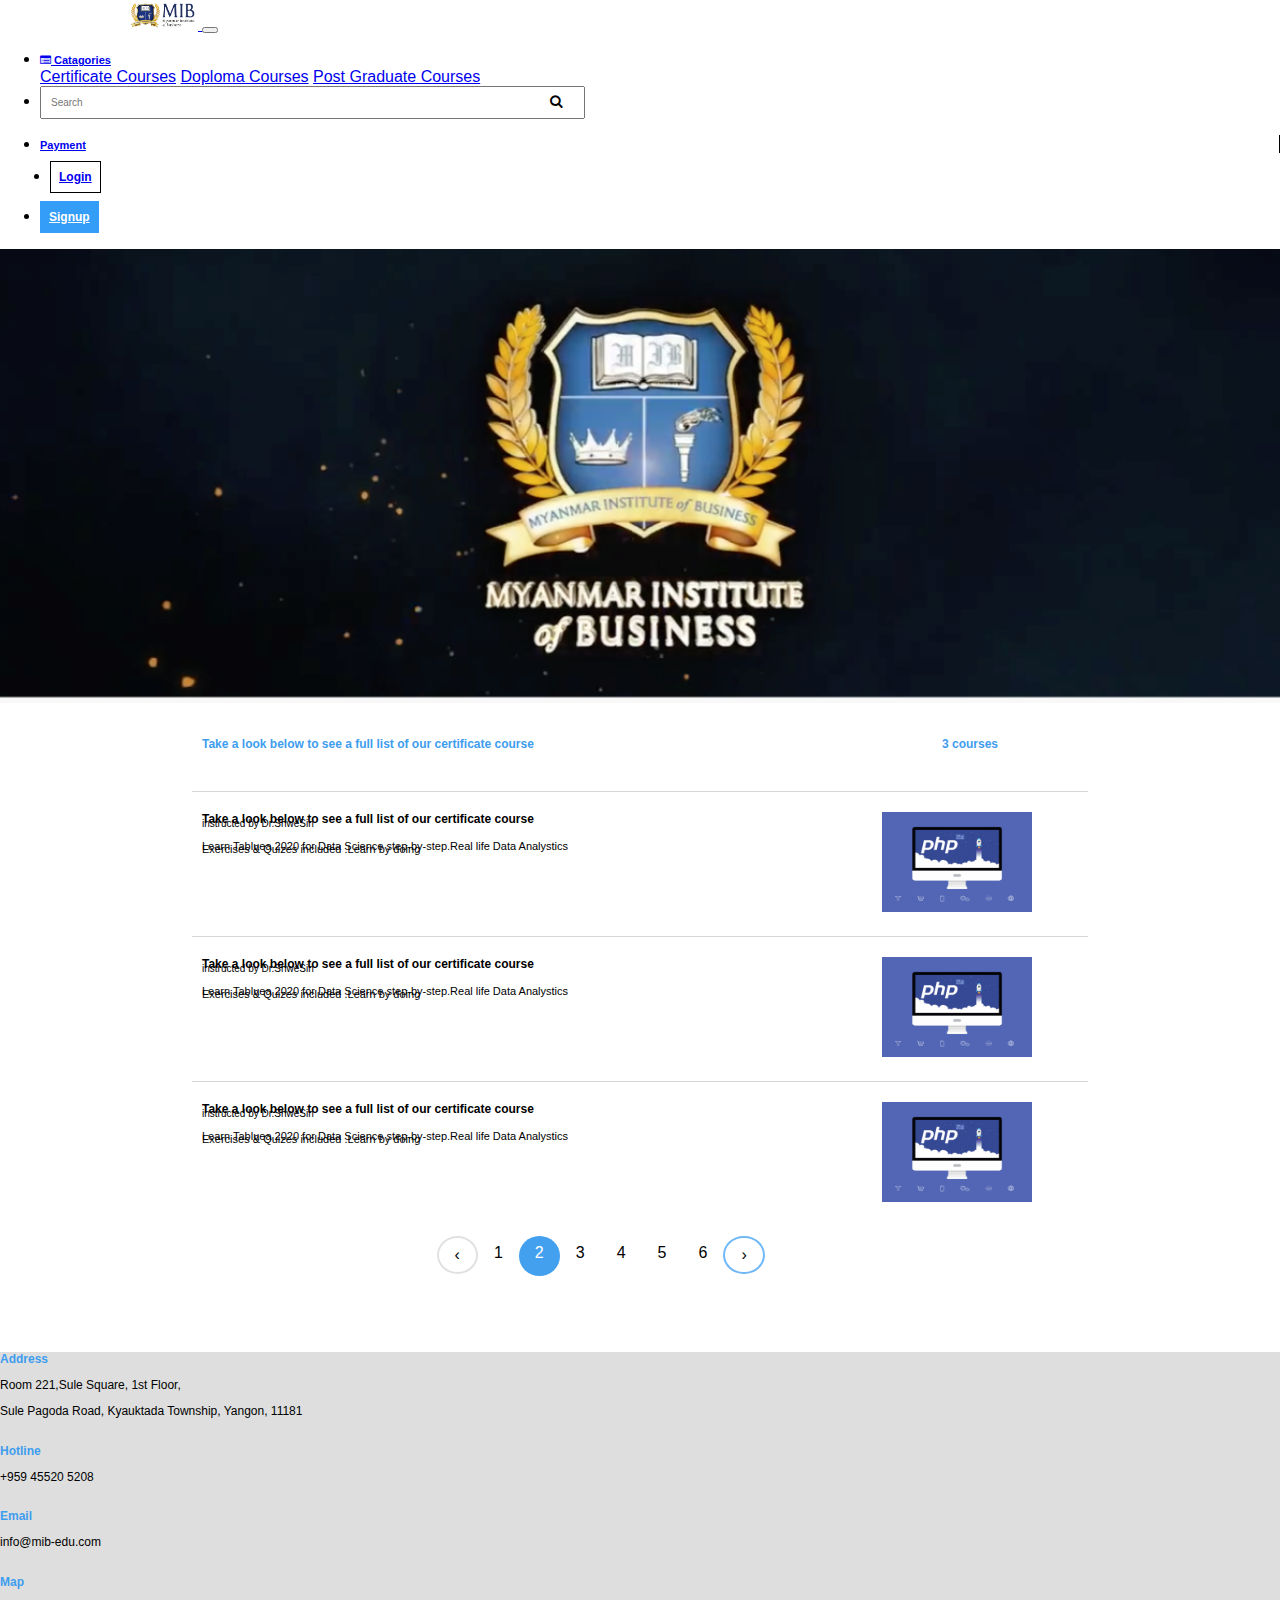
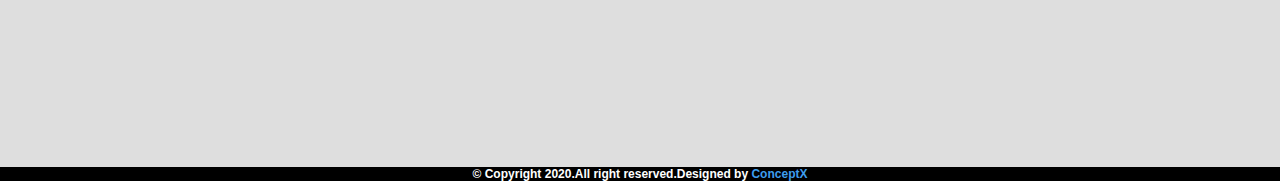
<file: local/index.html>
<!DOCTYPE html>
<html>
<head>
<meta name="viewport" content="width=device-width, initial-scale=1">
<link rel="stylesheet" type="text/css" href="css/style.css">
<link rel="stylesheet" href="https://stackpath.bootstrapcdn.com/bootstrap/4.1.3/css/bootstrap.min.css" integrity="sha384-MCw98/SFnGE8fJT3GXwEOngsV7Zt27NXFoaoApmYm81iuXoPkFOJwJ8ERdknLPMO" crossorigin="anonymous">
<script src="https://code.jquery.com/jquery-3.3.1.slim.min.js" integrity="sha384-q8i/X+965DzO0rT7abK41JStQIAqVgRVzpbzo5smXKp4YfRvH+8abtTE1Pi6jizo" crossorigin="anonymous"></script>
<script src="https://cdnjs.cloudflare.com/ajax/libs/popper.js/1.14.3/umd/popper.min.js" integrity="sha384-ZMP7rVo3mIykV+2+9J3UJ46jBk0WLaUAdn689aCwoqbBJiSnjAK/l8WvCWPIPm49" crossorigin="anonymous"></script>
<script src="https://stackpath.bootstrapcdn.com/bootstrap/4.1.3/js/bootstrap.min.js" integrity="sha384-ChfqqxuZUCnJSK3+MXmPNIyE6ZbWh2IMqE241rYiqJxyMiZ6OW/JmZQ5stwEULTy" crossorigin="anonymous"></script>
<link rel="stylesheet" href="https://cdnjs.cloudflare.com/ajax/libs/font-awesome/4.7.0/css/font-awesome.min.css">
</head>
<body>
	<!--navigation bar-->
	<nav class="navbar navbar-expand-lg navbar-light bg-light">
 <a class="navbar-brand" href="index.html" style="margin-left: 10%">
    <img src="image/logo.png" width="70" height="30" alt="" loading="lazy">
  </a>
  <button class="navbar-toggler" type="button" data-toggle="collapse" data-target="#navbarSupportedContent" aria-controls="navbarSupportedContent" aria-expanded="false" aria-label="Toggle navigation">
    <span class="navbar-toggler-icon"></span>
  </button>

  <div class="collapse navbar-collapse" id="navbarSupportedContent">
    <ul class="navbar-nav mr-auto">
    	<li class="nav-item dropdown">
        <a class="nav-link" href="#" id="navbarDropdown" role="button" data-toggle="dropdown" aria-haspopup="true" aria-expanded="false" style="font-size: 11px; margin-top: 3px">
          <i class="fa fa-list-alt"></i><b> Catagories</b>
        </a>
        <div class="dropdown-menu" aria-labelledby="navbarDropdown">
          <a class="dropdown-item" href="#">Certificate Courses</a>
          <a class="dropdown-item" href="#">Doploma Courses</a>
          <a class="dropdown-item" href="#">Post Graduate Courses</a>
        </div>
      </li>
      <li class="nav-item" id="navigation">
       <form class="form-inline my-2 my-lg-0">
      <input class="form-control" type="search" placeholder="Search" style="font-size:10px; padding:9px 400px 9px 9px;text-align: left">
      <button type="submit" style="margin-left: -45px; border:none;background-color: white"><i class="fa fa-search"></i></button>
    </form>
      </li>
      
    </ul>

    <div class="collapse navbar-collapse justify-content-end" id="navbarSupportedContent">
    <ul class="nav navbar-nav">
      <li class="nav-item" style="border-right: 1px solid black">
       <a class="nav-link" href="payment.html" id="text2"><b>Payment</b></a>
      </li>
      <li class="nav-item" style="margin-left: 10px;">
        <a class="nav-link" href="login.html" id="button"><b>Login</b></a>
      </li>
      <li class="nav-item">
        <a class="nav-link" href="signup.html" id="button" style="background-color: #339df8;border:none;color:white;border:1px #339df8; padding: 9px"><b>Signup</b></a>
      </li>

    </ul>
  </div>
  </div>
</nav>
<!--navigation bar-->

<!--hero image-->
<div class="hero">
	<img src="image/hero.png" width="100%">
</div>
<div class="rows">
  <div class="column1">
  </div>
  <div class="column8">
    <p class="text1"><b>Take a look below to see a full list of our certificate course </b></p>
  </div>
  <div class="column2" >
  	<p class="text1"  style="margin-left: 100px;"><b>3 courses</b></p>
  </div>
  <div class="column1">
  </div>
</div>
<div class="rows">
  <div class="column1">
  </div>
  <div class="column8" id="certificate">
    <p style="font-size:12px; margin-top: 10px;"><b>Take a look below to see a full list of our certificate course</b>
					<p style="margin-top:-20px; font-size:10px">instructed by Dr.ShweSin</p>
					<p style="font-size: 11px">Learn Tabluea 2020 for Data Science step-by-step.Real life Data Analystics</p>
					<p style="font-size: 11px;margin-top: -20px">Exercises & Quizes included .Learn by doing</p></p>
  </div>
  <div class="column2" id="certificate">
  	<img src="image/php.png" width="150px" height="100px" style="margin-top: 10px; margin-bottom:10px; margin-left: 40px;">
  </div>
  <div class="column1">
  </div>
</div>
<div class="rows">
  <div class="column1">
  </div>
  <div class="column8" id="certificate">
    <p style="font-size:12px; margin-top: 10px;"><b>Take a look below to see a full list of our certificate course</b>
					<p style="margin-top:-20px; font-size:10px">instructed by Dr.ShweSin</p>
					<p style="font-size: 11px">Learn Tabluea 2020 for Data Science step-by-step.Real life Data Analystics</p>
					<p style="font-size: 11px;margin-top: -20px">Exercises & Quizes included .Learn by doing</p></p>
  </div>
  <div class="column2" id="certificate">
  	<img src="image/php.png" width="150px" height="100px" style="margin-top: 10px; margin-bottom:10px; margin-left: 40px;">
  </div>
  <div class="column1">
  </div>
</div>
<div class="rows">
  <div class="column1">
  </div>
  <div class="column8" id="certificate">
    <p style="font-size:12px; margin-top: 10px;"><b>Take a look below to see a full list of our certificate course</b>
					<p style="margin-top:-20px; font-size:10px">instructed by Dr.ShweSin</p>
					<p style="font-size: 11px">Learn Tabluea 2020 for Data Science step-by-step.Real life Data Analystics</p>
					<p style="font-size: 11px;margin-top: -20px">Exercises & Quizes included .Learn by doing</p></p>
  </div>
  <div class="column2" id="certificate">
  	<img src="image/php.png" width="150px" height="100px" style="margin-top: 10px; margin-bottom:10px; margin-left: 40px;">
  </div>
  <div class="column1">
  </div>
</div>
<div class="rows">
  <div class="column">
  </div>
  <div class="column">
   <div class="pagination">
 <a href="#" class="previous round">&#8249;</a>
  <a class="lol" href="#" >1</a>
  <a class="active" style="height : 40px;"href="#">2</a>
  <a class="lol" href="#">3</a>
  <a class="lol" href="#">4</a>
  <a class="lol" href="#">5</a>
  <a class="lol" href="#">6</a>
 <a href="#" class="next round" >&#8250;</a>
</div>
  </div>
  <div class="column">
  </div>
</div>


	<div class="footer">
		<div class="container-fluid">
			<div class="row">
				<div class="col-lg-8">
					<div class="row">
				<div class="col-sm-1"></div>
				<div class="col-sm-3" style="margin-right:10%; margin-top: 2%"><p class="footerp"><b>Address</b></p>
					<p>
						Room 221,Sule Square, 1st Floor,
					</p>
					<p>Sule Pagoda Road, Kyauktada Township, Yangon, 11181</p></div>
				<div class="col-sm-2" style="margin-right: 10%;  margin-top: 2%">
					<p class="footerp"><b>Hotline</b></p>
					<p>
						+959 45520 5208
					</p>
				</div>
				<div class="col-sm-2" style="margin-right: 10%;  margin-top: 2%">
					<p class="footerp"><b>Email</b></p>
					<p>
						info@mib-edu.com
					</p>
				</div>
			</div>
		</div>
			<div class="col-lg-4">
				<div class="col-sm-2" style="margin-top: 2%; ">
					<p class="footerp"><b>Map</b></p>
					<iframe src="https://www.google.com/maps/embed?pb=!1m14!1m8!1m3!1d15279.922108165854!2d96.1584451!3d16.7776444!3m2!1i1024!2i768!4f13.1!3m3!1m2!1s0x0%3A0x15ed90680a7f6953!2sMyanmar%20Institute%20Of%20Business!5e0!3m2!1sen!2smm!4v1590395843530!5m2!1sen!2smm" width="300" height="150" frameborder="0" style="border:0;" allowfullscreen="" aria-hidden="false" tabindex="0"></iframe>
				</div>
				</div>
			
			</div>
		</div>
		<div class="container-fluid" style="background-color: black">
			<div class="row">
				<div class="col-sm-12"><p style="text-align: center; color: white; margin-top: 1%; font-size: 12px;"><b>&copy; Copyright 2020.All right reserved.Designed by <span style="color: #3e9dee">ConceptX</span></b></p>
			</div>
		</div>
	</div>

</body>
</html>
</file>
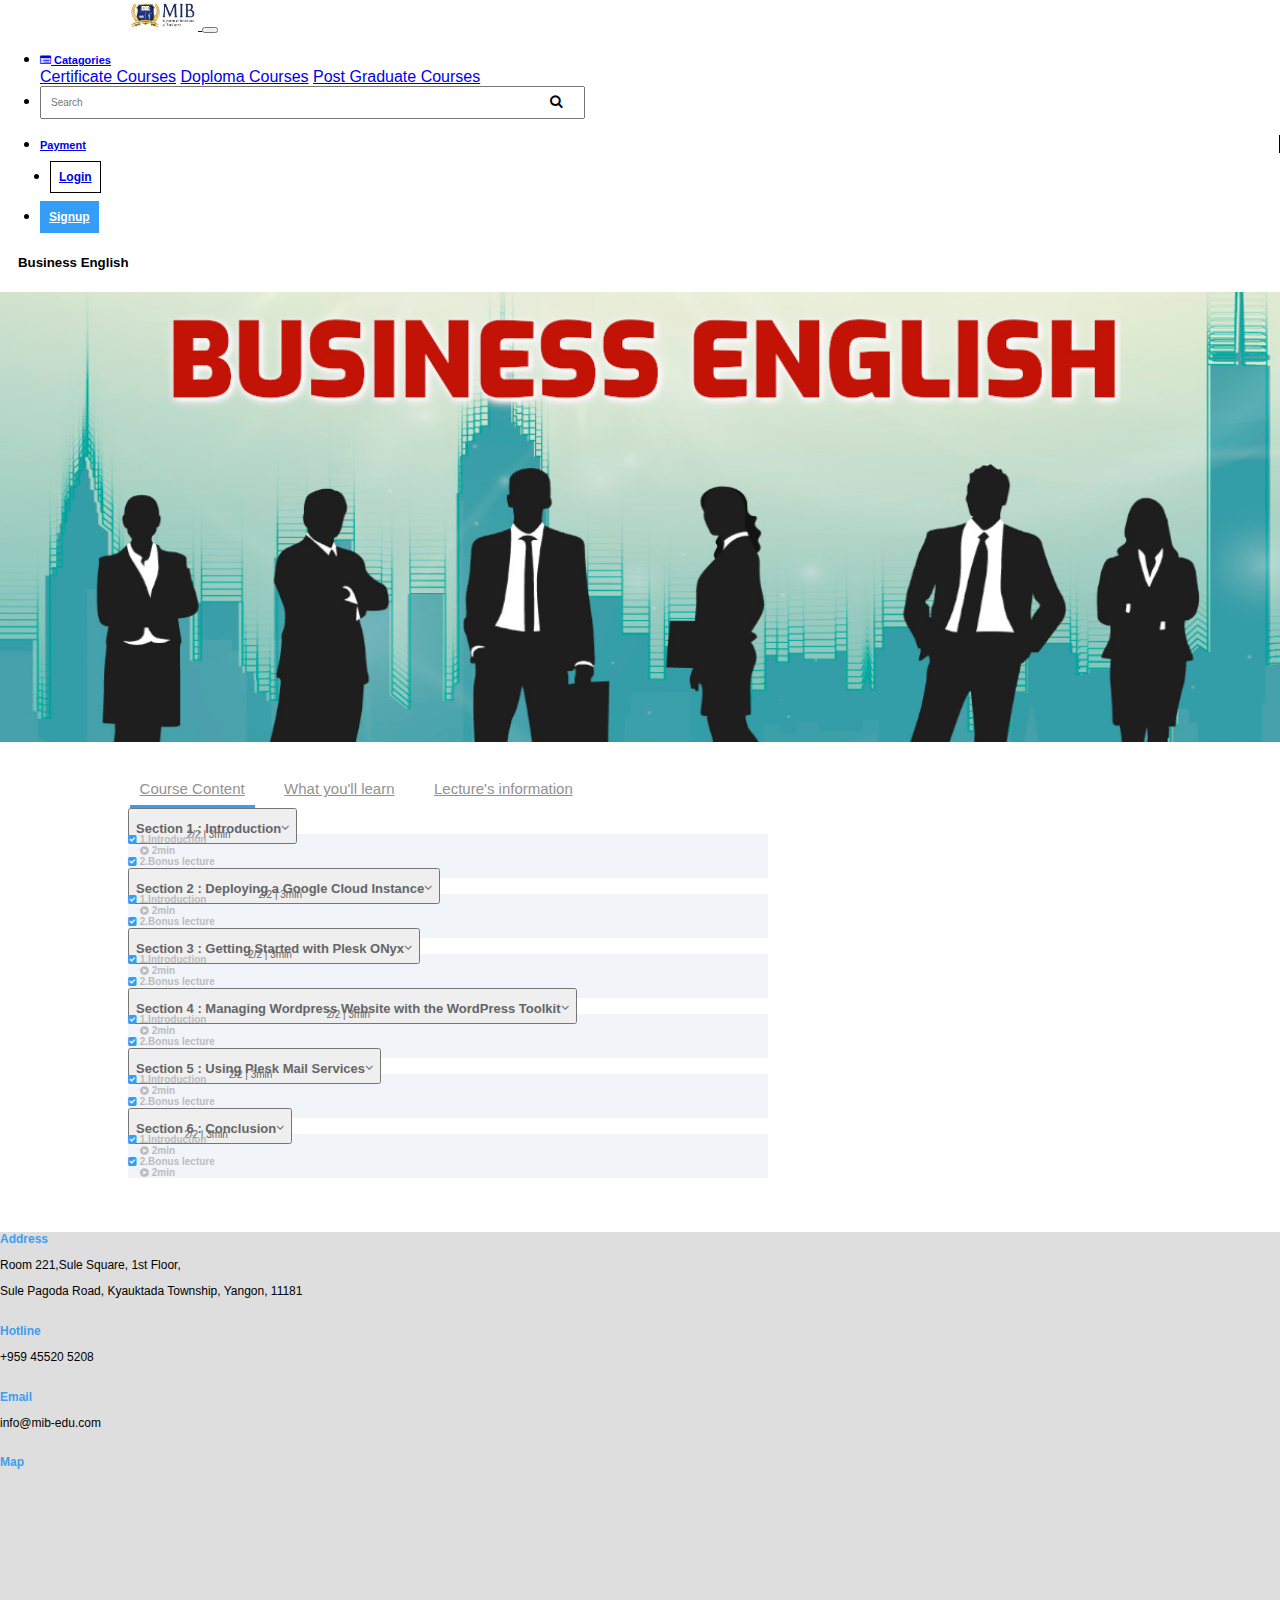
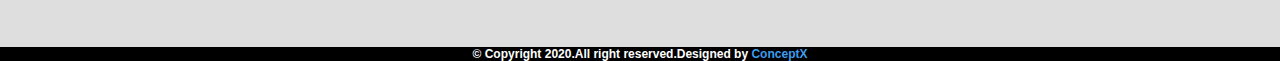
<file: local/category.html>
<!DOCTYPE html>
<html>
<head>
<meta name="viewport" content="width=device-width, initial-scale=1">
<link rel="stylesheet" type="text/css" href="css/style.css">
<link rel="stylesheet" href="https://stackpath.bootstrapcdn.com/bootstrap/4.1.3/css/bootstrap.min.css" integrity="sha384-MCw98/SFnGE8fJT3GXwEOngsV7Zt27NXFoaoApmYm81iuXoPkFOJwJ8ERdknLPMO" crossorigin="anonymous">
<script src="https://code.jquery.com/jquery-3.3.1.slim.min.js" integrity="sha384-q8i/X+965DzO0rT7abK41JStQIAqVgRVzpbzo5smXKp4YfRvH+8abtTE1Pi6jizo" crossorigin="anonymous"></script>
<script src="https://cdnjs.cloudflare.com/ajax/libs/popper.js/1.14.3/umd/popper.min.js" integrity="sha384-ZMP7rVo3mIykV+2+9J3UJ46jBk0WLaUAdn689aCwoqbBJiSnjAK/l8WvCWPIPm49" crossorigin="anonymous"></script>
<script src="https://stackpath.bootstrapcdn.com/bootstrap/4.1.3/js/bootstrap.min.js" integrity="sha384-ChfqqxuZUCnJSK3+MXmPNIyE6ZbWh2IMqE241rYiqJxyMiZ6OW/JmZQ5stwEULTy" crossorigin="anonymous"></script>
<link rel="stylesheet" href="https://cdnjs.cloudflare.com/ajax/libs/font-awesome/4.7.0/css/font-awesome.min.css">
</head>
<body>
  <!--navigation bar-->
  <nav class="navbar navbar-expand-lg navbar-light bg-light">
  <a class="navbar-brand" href="index.html" style="margin-left: 10%">
    <img src="image/logo.png" width="70" height="30" alt="" loading="lazy">
  </a>
   <button class="navbar-toggler" type="button" data-toggle="collapse" data-target="#navbarSupportedContent" aria-controls="navbarSupportedContent" aria-expanded="false" aria-label="Toggle navigation">
    <span class="navbar-toggler-icon"></span>
  </button>

  <div class="collapse navbar-collapse" id="navbarSupportedContent">
    <ul class="navbar-nav mr-auto">
      <li class="nav-item dropdown">
        <a class="nav-link" href="#" id="navbarDropdown" role="button" data-toggle="dropdown" aria-haspopup="true" aria-expanded="false" style="font-size: 11px; margin-top: 3px">
          <i class="fa fa-list-alt"></i><b> Catagories</b>
        </a>
        <div class="dropdown-menu" aria-labelledby="navbarDropdown">
          <a class="dropdown-item" href="#">Certificate Courses</a>
          <a class="dropdown-item" href="#">Doploma Courses</a>
          <a class="dropdown-item" href="#">Post Graduate Courses</a>
        </div>
      </li>
      <li class="nav-item" id="navigation">
       <form class="form-inline my-2 my-lg-0">
      <input class="form-control" type="search" placeholder="Search" style="font-size:10px; padding:9px 400px 9px 9px;text-align: left">
      <button type="submit" style="margin-left: -45px; border:none;background-color: white"><i class="fa fa-search"></i></button>
    </form>
      </li>
      
    </ul>

    <div class="collapse navbar-collapse justify-content-end" id="navbarSupportedContent">
    <ul class="nav navbar-nav">
      <li class="nav-item" style="border-right: 1px solid black">
       <a class="nav-link" href="payment.html" id="text2"><b>Payment</b></a>
      </li>
      <li class="nav-item" style="margin-left: 10px;">
        <a class="nav-link" href="login.html" id="button"><b>Login</b></a>
      </li>
      <li class="nav-item">
        <a class="nav-link" href="signup.html" id="button" style="background-color: #339df8;border:none;color:white;border:1px #339df8; padding: 9px"><b>Signup</b></a>
      </li>

    </ul>
  </div>
  </div>
</nav>
<!--navigation bar-->
<div class="container-fluid">
  <div class="row">
<div class="col-sm-1"></div>
<div class="col-sm-11">
<h5 style="margin-left:18px;">Business English</h5>
  </div>
  </div>
</div>
<div class="bgimage"></div>
<div class="coursecat">
  <ul class="coursecategory" style="margin-left:7% ;">
    <li class="active" style="font-size: 15px"><a href="category.html" style="color:#929292;">Course Content</a></li>
    <li style="font-size: 15px; color: black"><a href="learn.html" style="color:#929292;">What you'll learn</a></li>
    <li style="font-size: 15px"><a href="instructors.html" style="color:#929292;">Lecture's information</a></li>
  </ul>
</div>
<div class="accordion" id="accordionExample" style="margin-top:-21px;margin-bottom: 5%;">
  <div class="card" id="categorycard">
      
        <button class="btn text-left" type="button" data-toggle="collapse" data-target="#collapseOne" aria-expanded="true" aria-controls="collapseOne" style="color: #646567; font-size: 13px" id="headingOne">
          <p style="margin-top: 10px;"><b>Section 1 : Introduction</b><i class="fa fa-angle-down" style="float: right"></i></p>
          <p style="font-size: 10px; margin-bottom: 1px; margin-top: -20px;">2/2 | 3min</p>
        </button>
    </div>

    <div id="collapseOne" class="collapse" aria-labelledby="headingOne" data-parent="#accordionExample">
      <div class="card-body" id="categorycard" style="background-color: #f1f4f8">
       <p style="color: #bbbcbe; font-size: 10px; margin-top: -10px;"> <i class="fa fa-check-square" style="color:#339df8"></i><b> 1.Introduction</b>
        </p>
        <p style="color: #bbbcbe; font-size: 10px; margin-top: -10px;margin-left: 12px;"> <i class="fa fa-play-circle"></i><b> 2min</b>
        </p>
         <p style="color:#bbbcbe; font-size: 10px;margin-top: -10px;"><i class="fa fa-check-square" style="color:#339df8"></i><b> 2.Bonus lecture</b></p>
         <p style="color: #bbbcbe; font-size: 10px; margin-top: -10px; margin-left: 12px; margin-bottom: -10px;"> <i class="fa fa-play-circle"></i><b> 2min</b>
        </p>
      </div>
    </div>
    <div class="card" id="categorycard">
      
       <button class="btn text-left" type="button" data-toggle="collapse" data-target="#collapseTwo" aria-expanded="true" aria-controls="collapseTwo" style="color: #646567; font-size: 13px" id="headingOne">
          <p style="margin-top: 10px;"><b>Section 2 : Deploying a Google Cloud Instance</b><i class="fa fa-angle-down" style="float: right"></i></p>
          <p style="font-size: 10px; margin-bottom: 1px; margin-top: -20px;">2/2 | 3min</p>
        </button>
    </div>

    <div id="collapseTwo" class="collapse" aria-labelledby="headingOne" data-parent="#accordionExample">
      <div class="card-body" id="categorycard" style="background-color: #f1f4f8">
        <p style="color: #bbbcbe; font-size: 10px; margin-top: -10px;"> <i class="fa fa-check-square" style="color:#339df8"></i><b> 1.Introduction</b>
        </p>
        <p style="color: #bbbcbe; font-size: 10px; margin-top: -10px;margin-left: 12px;"> <i class="fa fa-play-circle"></i><b> 2min</b>
        </p>
         <p style="color:#bbbcbe; font-size: 10px;margin-top: -10px;"><i class="fa fa-check-square" style="color:#339df8"></i><b> 2.Bonus lecture</b></p>
         <p style="color: #bbbcbe; font-size: 10px; margin-top: -10px; margin-left: 12px; margin-bottom: -10px;"> <i class="fa fa-play-circle"></i><b> 2min</b>
        </p>
      </div>
    </div>
      <div class="card" id="categorycard">
      
        <button class="btn text-left" type="button" data-toggle="collapse" data-target="#collapseThree" aria-expanded="true" aria-controls="collapseThree" style="color: #646567; font-size: 13px" id="headingOne">
          <p style="margin-top: 10px;"><b>Section 3 : Getting Started with Plesk ONyx</b><i class="fa fa-angle-down" style="float: right"></i></p>
          <p style="font-size: 10px; margin-bottom: 1px; margin-top: -20px;">2/2 | 3min</p>
        </button>
    </div>


    <div id="collapseThree" class="collapse" aria-labelledby="headingOne" data-parent="#accordionExample">
      <div class="card-body" id="categorycard" style="background-color: #f1f4f8">
         <p style="color: #bbbcbe; font-size: 10px; margin-top: -10px;"> <i class="fa fa-check-square" style="color:#339df8"></i><b> 1.Introduction</b>
        </p>
        <p style="color: #bbbcbe; font-size: 10px; margin-top: -10px;margin-left: 12px;"> <i class="fa fa-play-circle"></i><b> 2min</b>
        </p>
         <p style="color:#bbbcbe; font-size: 10px;margin-top: -10px;"><i class="fa fa-check-square" style="color:#339df8"></i><b> 2.Bonus lecture</b></p>
         <p style="color: #bbbcbe; font-size: 10px; margin-top: -10px; margin-left: 12px; margin-bottom: -10px;"> <i class="fa fa-play-circle"></i><b> 2min</b>
        </p>
      </div>
       </div>
      <div class="card" id="categorycard">
      
        <button class="btn text-left" type="button" data-toggle="collapse" data-target="#collapseFour" aria-expanded="true" aria-controls="collapseFour" style="color: #646567; font-size: 13px" id="headingOne">
          <p style="margin-top: 10px;"><b>Section 4 : Managing Wordpress Website with the WordPress Toolkit</b><i class="fa fa-angle-down" style="float: right"></i></p>
          <p style="font-size: 10px; margin-bottom: 1px; margin-top: -20px;">2/2 | 3min</p>
        </button>
    </div>

    <div id="collapseFour" class="collapse" aria-labelledby="headingOne" data-parent="#accordionExample">
      <div class="card-body" id="categorycard" style="background-color: #f1f4f8">
         <p style="color: #bbbcbe; font-size: 10px; margin-top: -10px;"> <i class="fa fa-check-square" style="color:#339df8"></i><b> 1.Introduction</b>
        </p>
        <p style="color: #bbbcbe; font-size: 10px; margin-top: -10px;margin-left: 12px;"> <i class="fa fa-play-circle"></i><b> 2min</b>
        </p>
         <p style="color:#bbbcbe; font-size: 10px;margin-top: -10px;"><i class="fa fa-check-square" style="color:#339df8"></i><b> 2.Bonus lecture</b></p>
         <p style="color: #bbbcbe; font-size: 10px; margin-top: -10px; margin-left: 12px; margin-bottom: -10px;"> <i class="fa fa-play-circle"></i><b> 2min</b>
        </p>
      </div>
       </div>
      <div class="card" id="categorycard">
      
       <button class="btn text-left" type="button" data-toggle="collapse" data-target="#collapseFive" aria-expanded="true" aria-controls="collapseFive" style="color: #646567; font-size: 13px" id="headingOne">
          <p style="margin-top: 10px;"><b>Section 5 : Using Plesk Mail Services</b><i class="fa fa-angle-down" style="float: right"></i></p>
          <p style="font-size: 10px; margin-bottom: 1px; margin-top: -20px;">2/2 | 3min</p>
        </button>
    </div>

    <div id="collapseFive" class="collapse" aria-labelledby="headingOne" data-parent="#accordionExample">
      <div class="card-body" id="categorycard" style="background-color: #f1f4f8">
         <p style="color: #bbbcbe; font-size: 10px; margin-top: -10px;"> <i class="fa fa-check-square" style="color:#339df8"></i><b> 1.Introduction</b>
        </p>
        <p style="color: #bbbcbe; font-size: 10px; margin-top: -10px;margin-left: 12px;"> <i class="fa fa-play-circle"></i><b> 2min</b>
        </p>
         <p style="color:#bbbcbe; font-size: 10px;margin-top: -10px;"><i class="fa fa-check-square" style="color:#339df8"></i><b> 2.Bonus lecture</b></p>
         <p style="color: #bbbcbe; font-size: 10px; margin-top: -10px; margin-left: 12px; margin-bottom: -10px;"> <i class="fa fa-play-circle"></i><b> 2min</b>
        </p>
      </div>
       </div>
      <div class="card" id="categorycard">
      
        <button class="btn text-left" type="button" data-toggle="collapse" data-target="#collapseSix" aria-expanded="true" aria-controls="collapseSix" style="color: #646567; font-size: 13px" id="headingOne">
          <p style="margin-top: 10px;"><b>Section 6 : Conclusion</b><i class="fa fa-angle-down" style="float: right"></i></p>
          <p style="font-size: 10px; margin-bottom: 1px; margin-top: -20px;">2/2 | 3min</p>
        </button>
    </div>

    <div id="collapseSix" class="collapse" aria-labelledby="headingOne" data-parent="#accordionExample">
      <div class="card-body" id="categorycard" style="background-color: #f1f4f8">
         <p style="color: #bbbcbe; font-size: 10px; margin-top: -10px;"> <i class="fa fa-check-square" style="color:#339df8"></i><b> 1.Introduction</b>
        </p>
        <p style="color: #bbbcbe; font-size: 10px; margin-top: -10px;margin-left: 12px;"> <i class="fa fa-play-circle"></i><b> 2min</b>
        </p>
         <p style="color:#bbbcbe; font-size: 10px;margin-top: -10px;"><i class="fa fa-check-square" style="color:#339df8"></i><b> 2.Bonus lecture</b></p>
         <p style="color: #bbbcbe; font-size: 10px; margin-top: -10px; margin-left: 12px; margin-bottom: -10px;"> <i class="fa fa-play-circle"></i><b> 2min</b>
        </p>
      </div>
    </div>
  </div>



  <div class="footer">
    <div class="container-fluid">
      <div class="row">
        <div class="col-lg-8">
          <div class="row">
        <div class="col-sm-1"></div>
        <div class="col-sm-3" style="margin-right:10%; margin-top: 2%"><p class="footerp"><b>Address</b></p>
          <p>
            Room 221,Sule Square, 1st Floor,
          </p>
          <p>Sule Pagoda Road, Kyauktada Township, Yangon, 11181</p></div>
        <div class="col-sm-2" style="margin-right: 10%;  margin-top: 2%">
          <p class="footerp"><b>Hotline</b></p>
          <p>
            +959 45520 5208
          </p>
        </div>
        <div class="col-sm-2" style="margin-right: 10%;  margin-top: 2%">
          <p class="footerp"><b>Email</b></p>
          <p>
            info@mib-edu.com
          </p>
        </div>
      </div>
    </div>
      <div class="col-lg-4">
        <div class="col-sm-2" style="margin-top: 2%; ">
          <p class="footerp"><b>Map</b></p>
          <iframe src="https://www.google.com/maps/embed?pb=!1m14!1m8!1m3!1d15279.922108165854!2d96.1584451!3d16.7776444!3m2!1i1024!2i768!4f13.1!3m3!1m2!1s0x0%3A0x15ed90680a7f6953!2sMyanmar%20Institute%20Of%20Business!5e0!3m2!1sen!2smm!4v1590395843530!5m2!1sen!2smm" width="300" height="150" frameborder="0" style="border:0;" allowfullscreen="" aria-hidden="false" tabindex="0"></iframe>
        </div>
        </div>
      
      </div>
    </div>
    <div class="container-fluid" style="background-color: black">
      <div class="row">
        <div class="col-sm-12"><p style="text-align: center; color: white; margin-top: 1%; font-size: 12px;"><b>&copy; Copyright 2020.All right reserved.Designed by <span style="color: #3e9dee">ConceptX</span></b></p>
      </div>
    </div>
  </div>

</body>
</html>
</file>
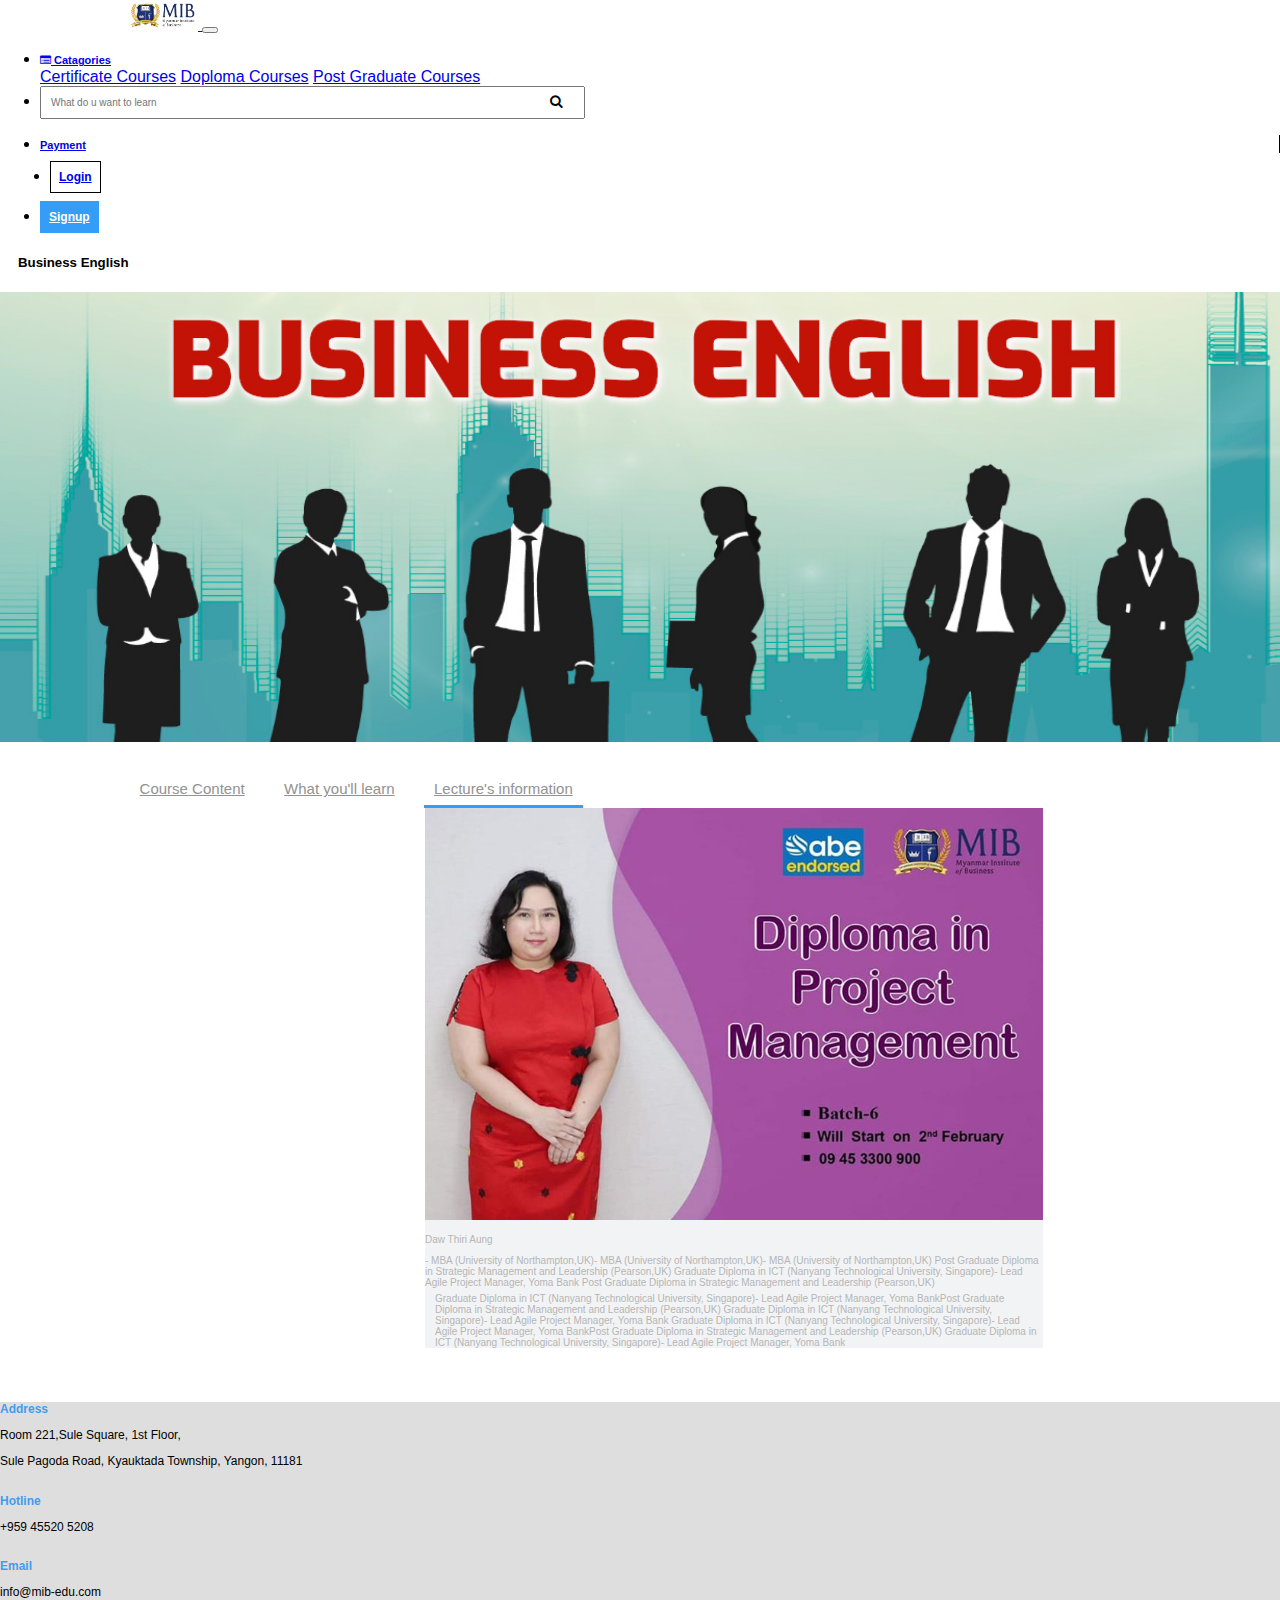
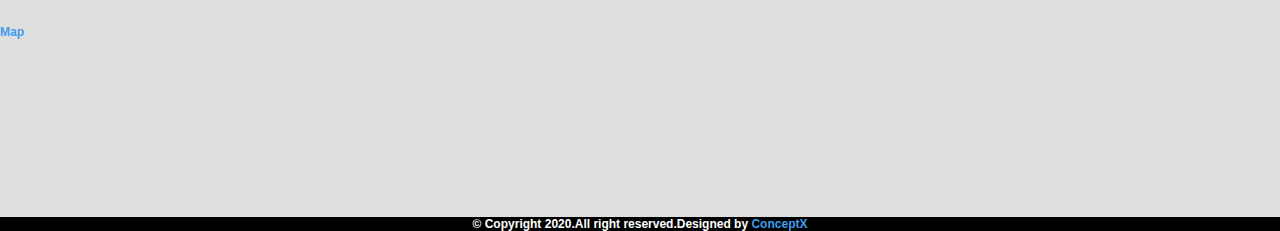
<file: local/instructors.html>
<!DOCTYPE html>
<html>
<head>
<meta name="viewport" content="width=device-width, initial-scale=1">
<link rel="stylesheet" type="text/css" href="css/style.css">
<link rel="stylesheet" href="https://stackpath.bootstrapcdn.com/bootstrap/4.1.3/css/bootstrap.min.css" integrity="sha384-MCw98/SFnGE8fJT3GXwEOngsV7Zt27NXFoaoApmYm81iuXoPkFOJwJ8ERdknLPMO" crossorigin="anonymous">
<script src="https://code.jquery.com/jquery-3.3.1.slim.min.js" integrity="sha384-q8i/X+965DzO0rT7abK41JStQIAqVgRVzpbzo5smXKp4YfRvH+8abtTE1Pi6jizo" crossorigin="anonymous"></script>
<script src="https://cdnjs.cloudflare.com/ajax/libs/popper.js/1.14.3/umd/popper.min.js" integrity="sha384-ZMP7rVo3mIykV+2+9J3UJ46jBk0WLaUAdn689aCwoqbBJiSnjAK/l8WvCWPIPm49" crossorigin="anonymous"></script>
<script src="https://stackpath.bootstrapcdn.com/bootstrap/4.1.3/js/bootstrap.min.js" integrity="sha384-ChfqqxuZUCnJSK3+MXmPNIyE6ZbWh2IMqE241rYiqJxyMiZ6OW/JmZQ5stwEULTy" crossorigin="anonymous"></script>
<link rel="stylesheet" href="https://cdnjs.cloudflare.com/ajax/libs/font-awesome/4.7.0/css/font-awesome.min.css">
</head>
<body>
  <!--navigation bar-->
  <nav class="navbar navbar-expand-lg navbar-light bg-light">
 <a class="navbar-brand" href="index.html" style="margin-left: 10%">
    <img src="image/logo.png" width="70" height="30" alt="" loading="lazy">
  </a>
  <button class="navbar-toggler" type="button" data-toggle="collapse" data-target="#navbarSupportedContent" aria-controls="navbarSupportedContent" aria-expanded="false" aria-label="Toggle navigation">
    <span class="navbar-toggler-icon"></span>
  </button>

  <div class="collapse navbar-collapse" id="navbarSupportedContent">
    <ul class="navbar-nav mr-auto">
      <li class="nav-item dropdown">
        <a class="nav-link" href="#" id="navbarDropdown" role="button" data-toggle="dropdown" aria-haspopup="true" aria-expanded="false" style="font-size: 11px; margin-top: 3px">
          <i class="fa fa-list-alt"></i><b> Catagories</b>
        </a>
        <div class="dropdown-menu" aria-labelledby="navbarDropdown">
          <a class="dropdown-item" href="#">Certificate Courses</a>
          <a class="dropdown-item" href="#">Doploma Courses</a>
          <a class="dropdown-item" href="#">Post Graduate Courses</a>
        </div>
      </li>
      <li class="nav-item" id="navigation">
       <form class="form-inline my-2 my-lg-0">
      <input class="form-control" type="search" placeholder="What do u want to learn" style="font-size:10px; padding:9px 400px 9px 9px;text-align: left">
      <button type="submit" style="margin-left: -45px; border:none;background-color: white"><i class="fa fa-search"></i></button>
    </form>
      </li>
      
    </ul>

    <div class="collapse navbar-collapse justify-content-end" id="navbarSupportedContent">
    <ul class="nav navbar-nav">
      <li class="nav-item" style="border-right: 1px solid black">
       <a class="nav-link" href="payment.html" id="text2"><b>Payment</b></a>
      </li>
      <li class="nav-item" style="margin-left: 10px;">
        <a class="nav-link" href="login.html" id="button"><b>Login</b></a>
      </li>
      <li class="nav-item">
        <a class="nav-link" href="signup.html" id="button" style="background-color: #339df8;border:none;color:white;border:1px #339df8; padding: 9px"><b>Signup</b></a>
      </li>

    </ul>
  </div>
  </div>
</nav>
<!--navigation bar-->
<div class="container-fluid">
  <div class="row">
<div class="col-sm-1"></div>
<div class="col-sm-11">
<h5 style="margin-left:18px;">Business English</h5>
  </div>
  </div>
</div>
<div class="bgimage"></div>
<div class="coursecat">
   <ul class="coursecategory" style="margin-left:7% ;">
    <li  style="font-size: 15px"><a href="category.html" style="color:#929292;">Course Content</a></li>
    <li style="font-size: 15px; color: black"><a href="learn.html" style="color:#929292;">What you'll learn</a></li>
    <li class="active" style="font-size: 15px"><a href="instructors.html" style="color:#929292;">Lecture's information</a></li>
  </ul>
</div>
<div style="margin-top:-21px;margin-bottom: 5%;margin-left: 330px">
      <div class="card-body" id="categorycard" style="background-color: #f2f3f4;width: 65%;">
        <div class="row">
          <div class="col-sm-4">
        <img src="image/trthiri.jpg" width="100%">
      </div>
      <div class="col-sm-8">
        <p style="color: #b5b6b7; font-size: 10px;">Daw Thiri Aung</p>
        <p style="color: #b5b6b7; font-size: 10px;">- MBA (University of Northampton,UK)- MBA (University of Northampton,UK)- MBA (University of Northampton,UK)  Post Graduate Diploma in Strategic Management and Leadership (Pearson,UK)
 Graduate Diploma in ICT (Nanyang Technological University, Singapore)- Lead Agile Project Manager, Yoma Bank Post Graduate Diploma in Strategic Management and Leadership (Pearson,UK)
 </p>
      </div>
      <p style="margin-top:-5px; margin-left: 10px;color: #b5b6b7; font-size: 10px; margin-bottom:-10px">
      Graduate Diploma in ICT (Nanyang Technological University, Singapore)- Lead Agile Project Manager, Yoma BankPost Graduate Diploma in Strategic Management and Leadership (Pearson,UK)
 Graduate Diploma in ICT (Nanyang Technological University, Singapore)- Lead Agile Project Manager, Yoma Bank Graduate Diploma in ICT (Nanyang Technological University, Singapore)- Lead Agile Project Manager, Yoma BankPost Graduate Diploma in Strategic Management and Leadership (Pearson,UK)
 Graduate Diploma in ICT (Nanyang Technological University, Singapore)- Lead Agile Project Manager, Yoma Bank
      </p>
    </div>
  </div>
</div>
    



  <div class="footer">
    <div class="container-fluid">
      <div class="row">
        <div class="col-lg-8">
          <div class="row">
        <div class="col-sm-1"></div>
        <div class="col-sm-3" style="margin-right:10%; margin-top: 2%"><p class="footerp"><b>Address</b></p>
          <p>
            Room 221,Sule Square, 1st Floor,
          </p>
          <p>Sule Pagoda Road, Kyauktada Township, Yangon, 11181</p></div>
        <div class="col-sm-2" style="margin-right: 10%;  margin-top: 2%">
          <p class="footerp"><b>Hotline</b></p>
          <p>
            +959 45520 5208
          </p>
        </div>
        <div class="col-sm-2" style="margin-right: 10%;  margin-top: 2%">
          <p class="footerp"><b>Email</b></p>
          <p>
            info@mib-edu.com
          </p>
        </div>
      </div>
    </div>
      <div class="col-lg-4">
        <div class="col-sm-2" style="margin-top: 2%; ">
          <p class="footerp"><b>Map</b></p>
          <iframe src="https://www.google.com/maps/embed?pb=!1m14!1m8!1m3!1d15279.922108165854!2d96.1584451!3d16.7776444!3m2!1i1024!2i768!4f13.1!3m3!1m2!1s0x0%3A0x15ed90680a7f6953!2sMyanmar%20Institute%20Of%20Business!5e0!3m2!1sen!2smm!4v1590395843530!5m2!1sen!2smm" width="300" height="150" frameborder="0" style="border:0;" allowfullscreen="" aria-hidden="false" tabindex="0"></iframe>
        </div>
        </div>
      
      </div>
    </div>
    <div class="container-fluid" style="background-color: black">
      <div class="row">
        <div class="col-sm-12"><p style="text-align: center; color: white; margin-top: 1%; font-size: 12px;"><b>&copy; Copyright 2020.All right reserved.Designed by <span style="color: #3e9dee">ConceptX</span></b></p>
      </div>
    </div>
  </div>

</body>
</html>
</file>
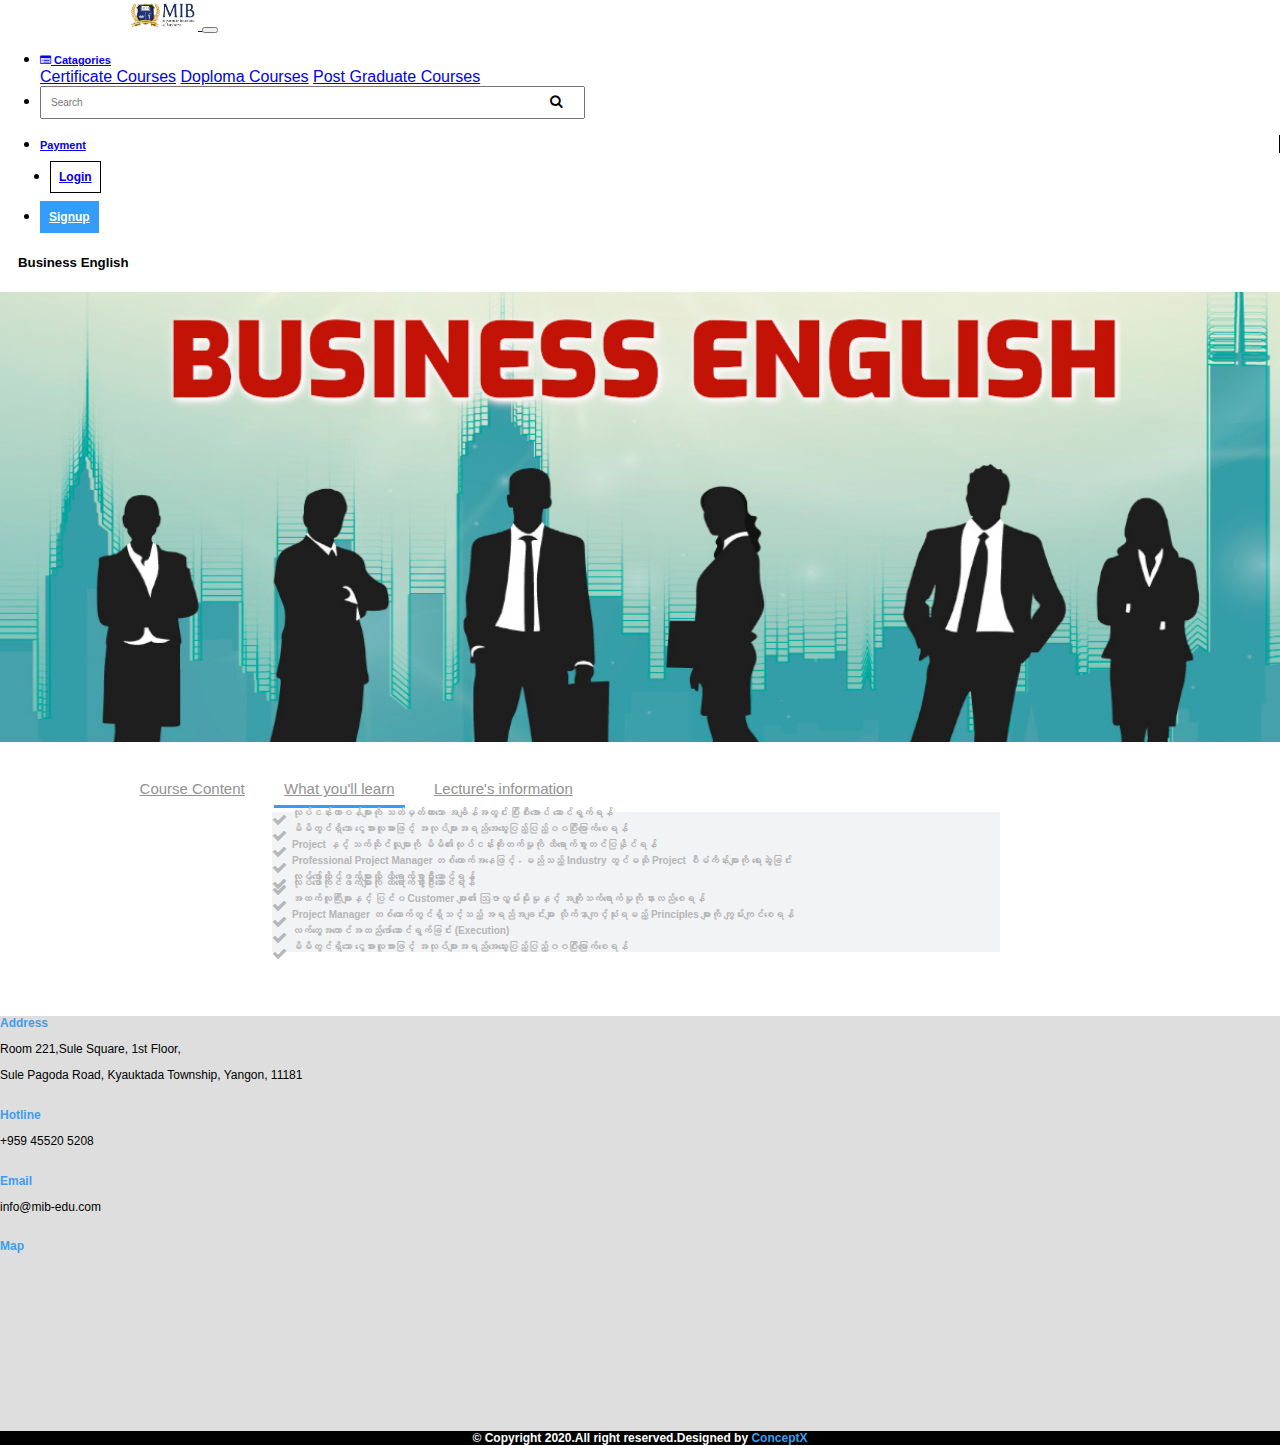
<file: local/learn.html>
<!DOCTYPE html>
<html>
<head>
<meta name="viewport" content="width=device-width, initial-scale=1">
<link rel="stylesheet" type="text/css" href="css/style.css">
<link rel="stylesheet" href="https://stackpath.bootstrapcdn.com/bootstrap/4.1.3/css/bootstrap.min.css" integrity="sha384-MCw98/SFnGE8fJT3GXwEOngsV7Zt27NXFoaoApmYm81iuXoPkFOJwJ8ERdknLPMO" crossorigin="anonymous">
<script src="https://code.jquery.com/jquery-3.3.1.slim.min.js" integrity="sha384-q8i/X+965DzO0rT7abK41JStQIAqVgRVzpbzo5smXKp4YfRvH+8abtTE1Pi6jizo" crossorigin="anonymous"></script>
<script src="https://cdnjs.cloudflare.com/ajax/libs/popper.js/1.14.3/umd/popper.min.js" integrity="sha384-ZMP7rVo3mIykV+2+9J3UJ46jBk0WLaUAdn689aCwoqbBJiSnjAK/l8WvCWPIPm49" crossorigin="anonymous"></script>
<script src="https://stackpath.bootstrapcdn.com/bootstrap/4.1.3/js/bootstrap.min.js" integrity="sha384-ChfqqxuZUCnJSK3+MXmPNIyE6ZbWh2IMqE241rYiqJxyMiZ6OW/JmZQ5stwEULTy" crossorigin="anonymous"></script>
<link rel="stylesheet" href="https://cdnjs.cloudflare.com/ajax/libs/font-awesome/4.7.0/css/font-awesome.min.css">
</head>
<body>
  <!--navigation bar-->
  <nav class="navbar navbar-expand-lg navbar-light bg-light">
  <a class="navbar-brand" href="index.html" style="margin-left: 10%">
    <img src="image/logo.png" width="70" height="30" alt="" loading="lazy">
  </a>
  <button class="navbar-toggler" type="button" data-toggle="collapse" data-target="#navbarSupportedContent" aria-controls="navbarSupportedContent" aria-expanded="false" aria-label="Toggle navigation">
    <span class="navbar-toggler-icon"></span>
  </button>

  <div class="collapse navbar-collapse" id="navbarSupportedContent">
    <ul class="navbar-nav mr-auto">
      <li class="nav-item dropdown">
        <a class="nav-link" href="#" id="navbarDropdown" role="button" data-toggle="dropdown" aria-haspopup="true" aria-expanded="false" style="font-size: 11px; margin-top: 3px">
          <i class="fa fa-list-alt"></i><b> Catagories</b>
        </a>
        <div class="dropdown-menu" aria-labelledby="navbarDropdown">
          <a class="dropdown-item" href="#">Certificate Courses</a>
          <a class="dropdown-item" href="#">Doploma Courses</a>
          <a class="dropdown-item" href="#">Post Graduate Courses</a>
        </div>
      </li>
      <li class="nav-item" id="navigation">
       <form class="form-inline my-2 my-lg-0">
      <input class="form-control" type="search" placeholder="Search" style="font-size:10px; padding:9px 400px 9px 9px;text-align: left">
      <button type="submit" style="margin-left: -45px; border:none;background-color: white"><i class="fa fa-search"></i></button>
    </form>
      </li>
      
    </ul>

    <div class="collapse navbar-collapse justify-content-end" id="navbarSupportedContent">
    <ul class="nav navbar-nav">
      <li class="nav-item" style="border-right: 1px solid black">
       <a class="nav-link" href="payment.html" id="text2"><b>Payment</b></a>
      </li>
      <li class="nav-item" style="margin-left: 10px;">
        <a class="nav-link" href="login.html" id="button"><b>Login</b></a>
      </li>
      <li class="nav-item">
        <a class="nav-link" href="signup.html" id="button" style="background-color: #339df8;border:none;color:white;border:1px #339df8; padding: 9px"><b>Signup</b></a>
      </li>

    </ul>
  </div>
  </div>
</nav>
<!--navigation bar-->
<div class="container-fluid">
  <div class="row">
<div class="col-sm-1"></div>
<div class="col-sm-11">
<h5 style="margin-left:18px;">Business English</h5>
  </div>
  </div>
</div>
<div class="bgimage"></div>
<div class="coursecat">
   <ul class="coursecategory" style="margin-left:7% ;">
    <li  style="font-size: 15px"><a href="category.html" style="color:#929292;">Course Content</a></li>
    <li class="active" style="font-size: 15px; color: black"><a href="learn.html" style="color:#929292;">What you'll learn</a></li>
    <li  style="font-size: 15px"><a href="instructors.html" style="color:#929292;">Lecture's information</a></li>
  </ul>
</div>
<div style="margin-top:-21px;margin-bottom: 5%;margin-left: 160px">
      <div class="card-body" id="categorycard" style="background-color: #f2f3f4;width: 65%;">
        <div class="row" style="margin-top:20px; ">
          <div class="col-sm-6">
       <p style="color: #b5b6b7; font-size: 10px; margin-top: -10px;"> <i class="fa fa-check" style="font-size: 15px;"></i><b><span style="display: block; margin-left: 20px; margin-top: -20px;"> လုပ်ငန်းတာဝန်များကို သတ်မှတ်ထားသော အချိန်အတွင်း ပြီးစီးအောင် ဆောင်ရွက်ရန်</span></b>
        </p>
    <p style="color: #b5b6b7; font-size: 10px;"> <i class="fa fa-check" style="font-size: 15px;"></i><b><span style="display: block; margin-left: 20px; margin-top: -20px;">မိမိတွင်ရှိသော ငွေအားလူအားဖြင့် အလုပ်များအရည်အေသွေးပြည့်ပြည့်ဝဝပြီးမြောက်စေရန်</span></b>
        </p>
          <p style="color: #b5b6b7; font-size: 10px;"> <i class="fa fa-check" style="font-size: 15px;"></i><b><span style="display: block; margin-left: 20px; margin-top: -20px;">Project နှင့် သက်ဆိုင်သူများကို မိမိ၏လုပ်ငန်းတိုးတက်မှုကို ထိရောက်စွာတင်ပြနိုင်ရန်</span></b>
        </p>
          <p style="color: #b5b6b7; font-size: 10px;"> <i class="fa fa-check" style="font-size: 15px;"></i><b><span style="display: block; margin-left: 20px; margin-top: -20px;">Professional Project Manager တစ်ယောက်အနေဖြင့် - မည်သည့် Industry တွင်မဆို Project စီမံကိန်းများကို ရေးဆွဲခြင်း</span></b>
        </p>
      <p style="color: #b5b6b7; font-size: 10px;"> <i class="fa fa-check" style="font-size: 15px;"></i><b><span style="display: block; margin-left: 20px; margin-top: -20px;">လုပ်ဖော်ကိုင်ဖက်များကို ထိရောက်စွာဦးဆောင်ရန်</span></b>
        </p>
      </div>
      <div class="col-sm-6">
        <p style="color: #b5b6b7; font-size: 10px;margin-top: -10px;"> <i class="fa fa-check" style="font-size: 15px;"></i><b><span style="display: block; margin-left: 20px; margin-top: -20px;">လုပ်ဖော်ကိုင်ဖက်များကို ထိရောက်စွာဦးဆောင်ရန်</span></b>
        </p>
      <p style="color: #b5b6b7; font-size: 10px;"> <i class="fa fa-check" style="font-size: 15px;"></i><b><span style="display: block; margin-left: 20px; margin-top: -20px;">အထက်လူကြီးများနှင့် ပြင်ပ Customer များ၏ ဩဇာလွှမ်းမိုးမှုနှင့် အကျိုးသက်ရောက်မှုကို နားလည်စေရန်</span></b>
      </p>
      <p style="color: #b5b6b7; font-size: 10px;"> <i class="fa fa-check" style="font-size: 15px;"></i><b><span style="display: block; margin-left: 20px; margin-top: -20px;">Project Manager တစ်ယောက်တွင်ရှိသင့်သည့် အရည်အချင်းများ လိုက်နာကျင့်သုံးရမည့် Principles များကို ကျွမ်းကျင်စေရန်</span></b>
      </p>  
      <p style="color: #b5b6b7; font-size: 10px;"> <i class="fa fa-check" style="font-size: 15px;"></i><b><span style="display: block; margin-left: 20px; margin-top: -20px;">လက်တွေ့အကောင်အထည်ဖော်ဆောင်ရွက်ခြင်း 
(Execution)</span></b>
      </p> 
      <p style="color: #b5b6b7; font-size: 10px;"> <i class="fa fa-check" style="font-size: 15px;"></i><b><span style="display: block; margin-left: 20px; margin-top: -20px;">မိမိတွင်ရှိသော ငွေအားလူအားဖြင့် အလုပ်များအရည်အေသွေးပြည့်ပြည့်ဝဝပြီးမြောက်စေရန်</span></b>
      </p>      
    </div>
      </div>
    </div>
  </div>
    


  <div class="footer">
    <div class="container-fluid">
      <div class="row">
        <div class="col-lg-8">
          <div class="row">
        <div class="col-sm-1"></div>
        <div class="col-sm-3" style="margin-right:10%; margin-top: 2%"><p class="footerp"><b>Address</b></p>
          <p>
            Room 221,Sule Square, 1st Floor,
          </p>
          <p>Sule Pagoda Road, Kyauktada Township, Yangon, 11181</p></div>
        <div class="col-sm-2" style="margin-right: 10%;  margin-top: 2%">
          <p class="footerp"><b>Hotline</b></p>
          <p>
            +959 45520 5208
          </p>
        </div>
        <div class="col-sm-2" style="margin-right: 10%;  margin-top: 2%">
          <p class="footerp"><b>Email</b></p>
          <p>
            info@mib-edu.com
          </p>
        </div>
      </div>
    </div>
      <div class="col-lg-4">
        <div class="col-sm-2" style="margin-top: 2%; ">
          <p class="footerp"><b>Map</b></p>
          <iframe src="https://www.google.com/maps/embed?pb=!1m14!1m8!1m3!1d15279.922108165854!2d96.1584451!3d16.7776444!3m2!1i1024!2i768!4f13.1!3m3!1m2!1s0x0%3A0x15ed90680a7f6953!2sMyanmar%20Institute%20Of%20Business!5e0!3m2!1sen!2smm!4v1590395843530!5m2!1sen!2smm" width="300" height="150" frameborder="0" style="border:0;" allowfullscreen="" aria-hidden="false" tabindex="0"></iframe>
        </div>
        </div>
      
      </div>
    </div>
    <div class="container-fluid" style="background-color: black">
      <div class="row">
        <div class="col-sm-12"><p style="text-align: center; color: white; margin-top: 1%; font-size: 12px;"><b>&copy; Copyright 2020.All right reserved.Designed by <span style="color: #3e9dee">ConceptX</span></b></p>
      </div>
    </div>
  </div>

</body>
</html>
</file>
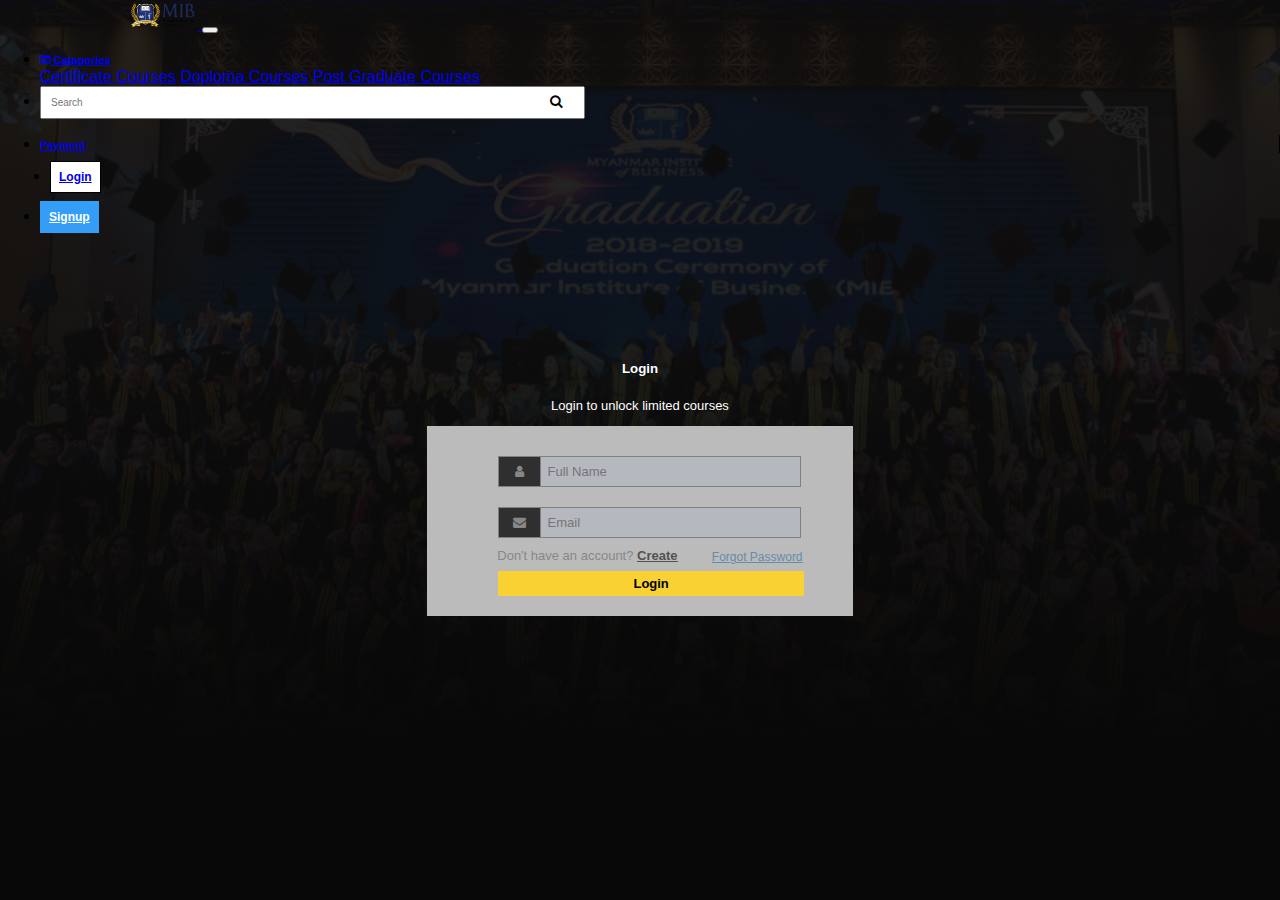
<file: local/login.html>
<!DOCTYPE html>
<html>
<head>
<meta name="viewport" content="width=device-width, initial-scale=1">
<link rel="stylesheet" type="text/css" href="css/style.css">
<link rel="stylesheet" href="https://stackpath.bootstrapcdn.com/bootstrap/4.1.3/css/bootstrap.min.css" integrity="sha384-MCw98/SFnGE8fJT3GXwEOngsV7Zt27NXFoaoApmYm81iuXoPkFOJwJ8ERdknLPMO" crossorigin="anonymous">
<script src="https://code.jquery.com/jquery-3.3.1.slim.min.js" integrity="sha384-q8i/X+965DzO0rT7abK41JStQIAqVgRVzpbzo5smXKp4YfRvH+8abtTE1Pi6jizo" crossorigin="anonymous"></script>
<script src="https://cdnjs.cloudflare.com/ajax/libs/popper.js/1.14.3/umd/popper.min.js" integrity="sha384-ZMP7rVo3mIykV+2+9J3UJ46jBk0WLaUAdn689aCwoqbBJiSnjAK/l8WvCWPIPm49" crossorigin="anonymous"></script>
<script src="https://stackpath.bootstrapcdn.com/bootstrap/4.1.3/js/bootstrap.min.js" integrity="sha384-ChfqqxuZUCnJSK3+MXmPNIyE6ZbWh2IMqE241rYiqJxyMiZ6OW/JmZQ5stwEULTy" crossorigin="anonymous"></script>
<link rel="stylesheet" href="https://cdnjs.cloudflare.com/ajax/libs/font-awesome/4.7.0/css/font-awesome.min.css">
</head>
<body class="hero-image">
	<!--navigation bar-->
	<nav class="navbar navbar-expand-lg navbar-light bg-light">
  <a class="navbar-brand" href="index.html" style="margin-left: 10%">
    <img src="image/logo.png" width="70" height="30" alt="" loading="lazy">
  </a>
  <button class="navbar-toggler" type="button" data-toggle="collapse" data-target="#navbarSupportedContent" aria-controls="navbarSupportedContent" aria-expanded="false" aria-label="Toggle navigation">
    <span class="navbar-toggler-icon"></span>
  </button>

  <div class="collapse navbar-collapse" id="navbarSupportedContent">
    <ul class="navbar-nav mr-auto">
    	<li class="nav-item dropdown">
        <a class="nav-link" href="#" id="navbarDropdown" role="button" data-toggle="dropdown" aria-haspopup="true" aria-expanded="false" style="font-size: 11px; margin-top: 3px">
          <i class="fa fa-list-alt"></i><b> Catagories</b>
        </a>
        <div class="dropdown-menu" aria-labelledby="navbarDropdown">
          <a class="dropdown-item" href="#">Certificate Courses</a>
          <a class="dropdown-item" href="#">Doploma Courses</a>
          <a class="dropdown-item" href="#">Post Graduate Courses</a>
        </div>
      </li>
      <li class="nav-item" id="navigation">
       <form class="form-inline my-2 my-lg-0">
      <input class="form-control" type="search" placeholder="Search" style="font-size:10px; padding:9px 400px 9px 9px;text-align: left">
      <button type="submit" style="margin-left: -45px; border:none;background-color: white"><i class="fa fa-search"></i></button>
    </form>
      </li>
      
    </ul>

    <div class="collapse navbar-collapse justify-content-end" id="navbarSupportedContent">
    <ul class="nav navbar-nav">
      <li class="nav-item" style="border-right: 1px solid black">
       <a class="nav-link" href="payment.html" id="text2"><b>Payment</b></a>
      </li>
      <li class="nav-item" style="margin-left: 10px;">
        <a class="nav-link" href="login.html" id="button"><b>Login</b></a>
      </li>
      <li class="nav-item">
        <a class="nav-link" href="signup.html" id="button" style="background-color: #339df8;border:none;color:white;border:1px #339df8; padding: 9px"><b>Signup</b></a>
      </li>

    </ul>
  </div>
  </div>
</nav>
<!--navigation bar-->
<h5 class="hero-text" style=" margin-top: 10%;"><b>Login</b></h5>
    <p class="hero-text" style="font-size: 13px;">Login to unlock limited courses</p>
<div class="rows">
  <div class="column">
  </div>
  <div class="column" style="background-color:#bbb;">
    <form class="example" action="/action_page.php" style="margin:auto;max-width:80%; margin-top: 10px">
  <button type="submit"><i class="fa fa-user"></i></button>
  <input type="text" placeholder="Full Name" name="search2" >
  <br>

<button type="submit" style="margin-top: 20px"><i class="fa fa-envelope"></i></button>
<input type="text" placeholder="Email" name="search2" style="margin-top: 20px;" >
<br> 

<p style="font-size: 12px;color: blue; float: right"><a style="color:#658baa" href="index.html">Forgot Password</a></p>

<button id="register" type="submit" style="margin-top: -5px; float: left; margin-bottom: 10px;"><b>Login</b></button>
<br>
<br>
<p style="margin-left: 20px; font-size: 13px;color: #878787; margin-top: 30px;">Don't have an account? <a style="color:#525252" href="signup.html"><b><u>Create</u></b></a></p>
  
</form>
  </div>
  <div class="column3">
  </div>
</div>

</body>
</html>
</file>
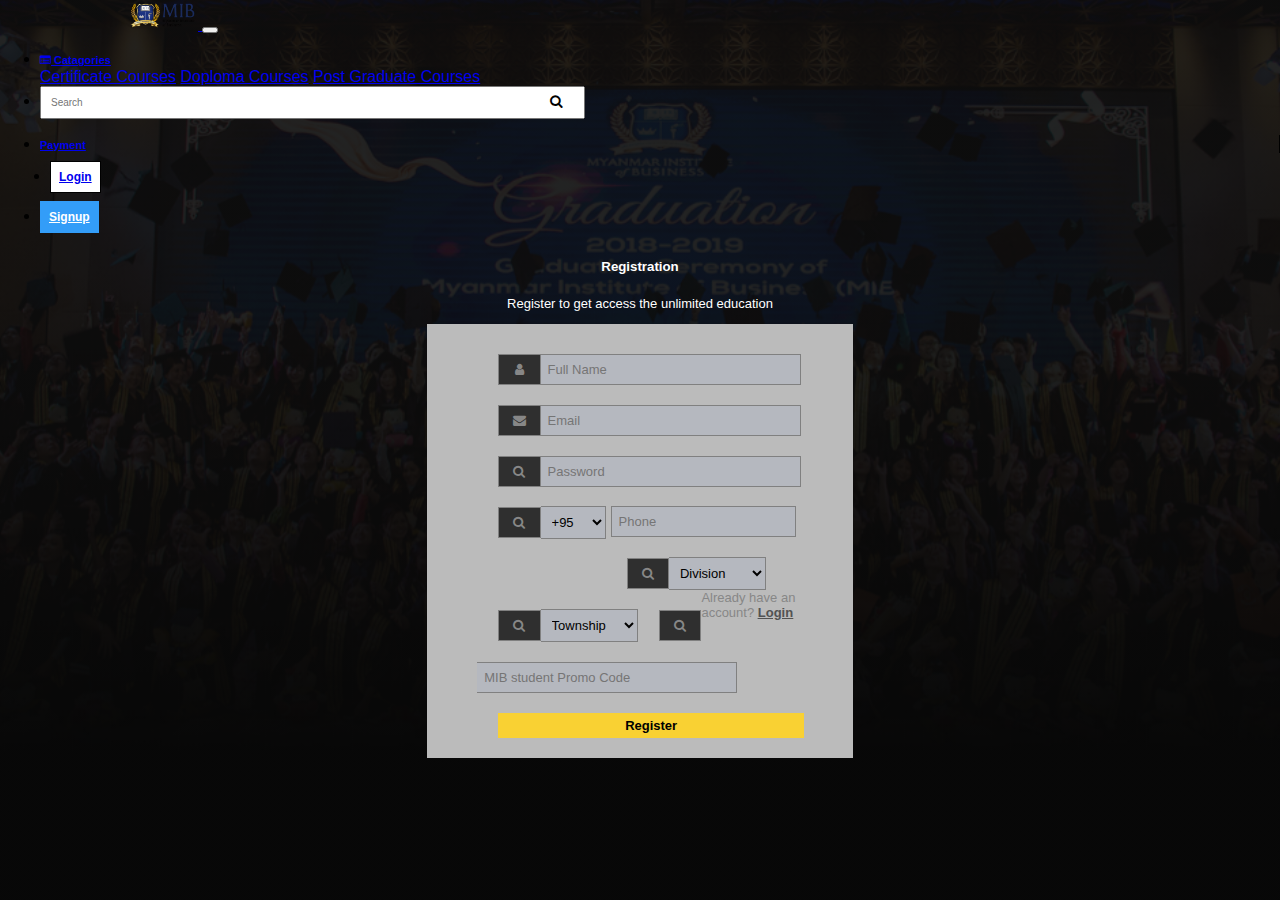
<file: local/signup.html>
<!DOCTYPE html>
<html>
<head>
<meta name="viewport" content="width=device-width, initial-scale=1">
<link rel="stylesheet" type="text/css" href="css/style.css">
<link rel="stylesheet" href="https://stackpath.bootstrapcdn.com/bootstrap/4.1.3/css/bootstrap.min.css" integrity="sha384-MCw98/SFnGE8fJT3GXwEOngsV7Zt27NXFoaoApmYm81iuXoPkFOJwJ8ERdknLPMO" crossorigin="anonymous">
<script src="https://code.jquery.com/jquery-3.3.1.slim.min.js" integrity="sha384-q8i/X+965DzO0rT7abK41JStQIAqVgRVzpbzo5smXKp4YfRvH+8abtTE1Pi6jizo" crossorigin="anonymous"></script>
<script src="https://cdnjs.cloudflare.com/ajax/libs/popper.js/1.14.3/umd/popper.min.js" integrity="sha384-ZMP7rVo3mIykV+2+9J3UJ46jBk0WLaUAdn689aCwoqbBJiSnjAK/l8WvCWPIPm49" crossorigin="anonymous"></script>
<script src="https://stackpath.bootstrapcdn.com/bootstrap/4.1.3/js/bootstrap.min.js" integrity="sha384-ChfqqxuZUCnJSK3+MXmPNIyE6ZbWh2IMqE241rYiqJxyMiZ6OW/JmZQ5stwEULTy" crossorigin="anonymous"></script>
<link rel="stylesheet" href="https://cdnjs.cloudflare.com/ajax/libs/font-awesome/4.7.0/css/font-awesome.min.css">
</head>
<body class="hero-image">
  <!--navigation bar-->
  <nav class="navbar navbar-expand-lg navbar-light bg-light">
  <a class="navbar-brand" href="index.html" style="margin-left: 10%">
    <img src="image/logo.png" width="70" height="30" alt="" loading="lazy">
  </a>
  <button class="navbar-toggler" type="button" data-toggle="collapse" data-target="#navbarSupportedContent" aria-controls="navbarSupportedContent" aria-expanded="false" aria-label="Toggle navigation">
    <span class="navbar-toggler-icon"></span>
  </button>

  <div class="collapse navbar-collapse" id="navbarSupportedContent">
    <ul class="navbar-nav mr-auto">
      <li class="nav-item dropdown">
        <a class="nav-link" href="#" id="navbarDropdown" role="button" data-toggle="dropdown" aria-haspopup="true" aria-expanded="false" style="font-size: 11px; margin-top: 3px">
          <i class="fa fa-list-alt"></i><b> Catagories</b>
        </a>
        <div class="dropdown-menu" aria-labelledby="navbarDropdown">
          <a class="dropdown-item" href="#">Certificate Courses</a>
          <a class="dropdown-item" href="#">Doploma Courses</a>
          <a class="dropdown-item" href="#">Post Graduate Courses</a>
        </div>
      </li>
      <li class="nav-item" id="navigation">
       <form class="form-inline my-2 my-lg-0">
      <input class="form-control" type="search" placeholder="Search" style="font-size:10px; padding:9px 400px 9px 9px;text-align: left">
      <button type="submit" style="margin-left: -45px; border:none;background-color: white"><i class="fa fa-search"></i></button>
    </form>
      </li>
      
    </ul>

    <div class="collapse navbar-collapse justify-content-end" id="navbarSupportedContent">
    <ul class="nav navbar-nav">
      <li class="nav-item" style="border-right: 1px solid black">
       <a class="nav-link" href="payment.html" id="text2"><b>Payment</b></a>
      </li>
      <li class="nav-item" style="margin-left: 10px;">
        <a class="nav-link" href="login.html" id="button"><b>Login</b></a>
      </li>
      <li class="nav-item">
        <a class="nav-link" href="signup.html" id="button" style="background-color: #339df8;border:none;color:white;border:1px #339df8; padding: 9px"><b>Signup</b></a>
      </li>

    </ul>
  </div>
  </div>
</nav>
<!--navigation bar-->
 <h5 class="hero-text" style=" margin-top: 2%;"><b>Registration</b></h5>
    <p class="hero-text" style="font-size: 13px;">Register to get access the unlimited education</p>
<div class="rows">
  <div class="column">
  </div>
  <div class="column" style="background-color:#bbb;">
   <form class="example" action="/action_page.php" style="margin:auto;max-width:80%; margin-top: 10px;">
  <button type="submit"><i class="fa fa-user"></i></button>
  <input type="text" placeholder="Full Name" name="search2" >
  <br>

<button type="submit" style="margin-top: 20px"><i class="fa fa-envelope"></i></button>
<input type="text" placeholder="Email" name="search2" style="margin-top: 20px;" >
<br> 
<button type="submit" style="margin-top: 20px"><i class="fa fa-search"></i></button>
<input type="text" placeholder="Password" name="search2" style="margin-top: 20px"  >
<br>
 <button type="submit"style="margin-top: 20px"><i class="fa fa-search"></i></button>
<br>
<select id="ph" name="ph" style="margin-top: 19px; width: 20%; float:left">
  <option value="+95">+95</option>
  <option value="saab">Saab</option>
  <option value="fiat">Fiat</option>
  <option value="audi">Audi</option>
</select>
<br>

<input type="text" placeholder="Phone" style="width: 57%; margin-top: 19px;  margin-left:5px; margin-bottom: 1px; border-left:  1px solid grey;">
<br> 
 <button type="submit"style="margin-top: 20px"><i class="fa fa-search"></i></button>
<br>
<select id="ph" name="ph" style="margin-top: 19px; width: 30%; float:left">
  <option value="+95">Division</option>
  <option value="saab">Saab</option>
  <option value="fiat">Fiat</option>
  <option value="audi">Audi</option>
</select>
<br>
<button type="submit"style="margin-top: 20px"><i class="fa fa-search"></i></button>
<br>
<select id="ph" name="ph" style="margin-top: 19px; width: 30%; float:left">
  <option value="+95">Township</option>
  <option value="saab">Saab</option>
  <option value="fiat">Fiat</option>
  <option value="audi">Audi</option>
</select>
<br>
<button type="submit" style="margin-top: 20px; float: left"><i class="fa fa-search"></i></button>
<input type="text" placeholder="MIB student Promo Code" name="search2" style="margin-top: 20px" >
<button id="register" type="submit" style="margin-top: 20px; float: left; margin-bottom: 10px;"><b>Register</b></button>
<br>
<br>
<p style="margin-left: 20px; font-size: 13px;color: #878787; margin-top: 30px;">Already have an account? <a style="color:#525252" href="login.html"><b><u>Login</u></b></a></p>
  
</form>
  </div>
  <div class="column3">
  </div>
</div>

</body>
</html>
</file>
<file: local/css/style.css>
body, html {
  height: 100%;
  margin: 0;
  font-family: Arial, Helvetica, sans-serif;
}

* {
  box-sizing: border-box;
}
.text1{
	color: #3e9dee;
	font-size: 12px;
	margin-top: 20px;
	margin-bottom: 30px;
}

#nav{
	color: white;
	margin-top: 1%;
	font-size: 12px;
}
#container{
	background-color: #dedede;

}
#certificate{
	border-top: 1px solid #d5d6d6;

}
.hello{
	width: 105%;
}
.seemore{
	border: none;
  outline: 0;
  display: inline-block;
  padding: 5px 25px;
  color: black;
  background-color: #3e9dee;
  text-align: center;
  cursor: pointer;
width: 83%;;
margin-left: 115px;
}
.footerp{
	color: #3e9dee;
}
.footer{
	background-color: #dedede;
	font-size: 12px;
}


.pagination a {
  color: black;
  float: left;
  padding: 8px 16px;
  text-decoration: none;
  margin-bottom: 10%;
  
}

.pagination a.active {
  background-color: #43a0ee;
  color: white;
  border-radius: 100%;

}
.previous {
 border:2px solid #e1e1e1;
  color: black;
}

.next {
  border:2px solid #70b9f8;
  color: white;
}

.round {
  border-radius: 50%;
}

.lol:hover {background-color: #ddd;border-radius: 100%; height : 40px;}

#button{
	display: inline-block;
	background-color: white;
	border:1px solid black;
	font-size: 12px;
	padding: 8px;
	margin-right: 2px;
	margin-top: 8px;
}
#text2{
	font-size: 11px;
	margin-top: 10px;
}
.hero-image {
  background-image: linear-gradient(rgba(0, 0, 0, 0.5), rgba(0, 0, 0, 0.5)), url("../image/herobanner.png");
  height: 100%;
  background-position: center;
  background-repeat: no-repeat;
  background-size: cover;
  position: relative;
}

.hero-text {
  color: white;
  text-align: center;

}
#radius{
  border-radius: 10px 10px 10px 10px;
}
form.example input[type=text] , #ph{
  margin-top: 10px;
  padding: 7px;
  font-size: 13px;
  border: 1px solid grey;
  width: 80%;
  background: #b5b8bf;
  float: left;
  border-left: none;
}

form.example button {
  margin-top: 10px;
  float: left;
  width: 13%;
  padding: 7px;
  background: #2f2f2f;
  color: #878787;
  font-size: 13px;
  border: 1px solid grey;
  cursor: pointer;
  text-align: center;
  margin-left: 21px;

}

#register{
  margin-top: 10px;
  float: center;
  width: 94%;
  padding: 5px;
  background: #f9d133;
  color: #878787;
  font-size: 13px;
  color:black;
  cursor: pointer;
  text-align: center;
  margin-left: 21px;
  border:none;
}
#register:hover{
  border : 2px solid #f9d133;
  background : #b9b9b7;
  color: white;
}
.bgimage{
  background-image: url("../image/image2.jpg");
  height: 50%; 
  background-position: center;
  background-repeat: no-repeat;
  background-size: cover;
}
.coursecategory{
    list-style: none;
display: block;
}

.coursecategory li{
  cursor: pointer;
    margin: 15px 15px 15px 0;
    display: inline-block;
    padding: 6px 10px;
    font-size: 16px;
    line-height: 20px;
    color: #413e66;
    margin-bottom: 5px;
}

.coursecategory li.active{
  border-bottom: 3px solid #339df8;
}
#categorycard{
  width: 50%;
  margin-left: 10%;
}

/* Create three equal columns that floats next to each other */
.column {
  float: left;
  width: 33.33%;
  padding:10px; /* Should be removed. Only for demonstration */
}

.column1{
 float: left;
  width: 15%;
  padding:10px; 
}
.column8{
  float: left;
  width: 50%;
  padding:10px; 
}
.column2{
  float: left;
  width: 20%;
  padding:10px; 
}

/* Clear floats after the columns */
.rows:after {
  content: "";
  display: table;
  clear: both;
}
@media screen and (max-width: 600px) {
  .column {
    width: 100%;
    border:none;
    float: center;
  }
  .column1 {
    width: 100%;
    border:none;
    float: center;
  }
  .column2 {
    width: 100%;
    border:none;
    float: center;
  }
  .column8 {
    width: 100%;
    border:none;
    float: center;
  }
  #certificate{
    border:none;
  }
}
</file>
